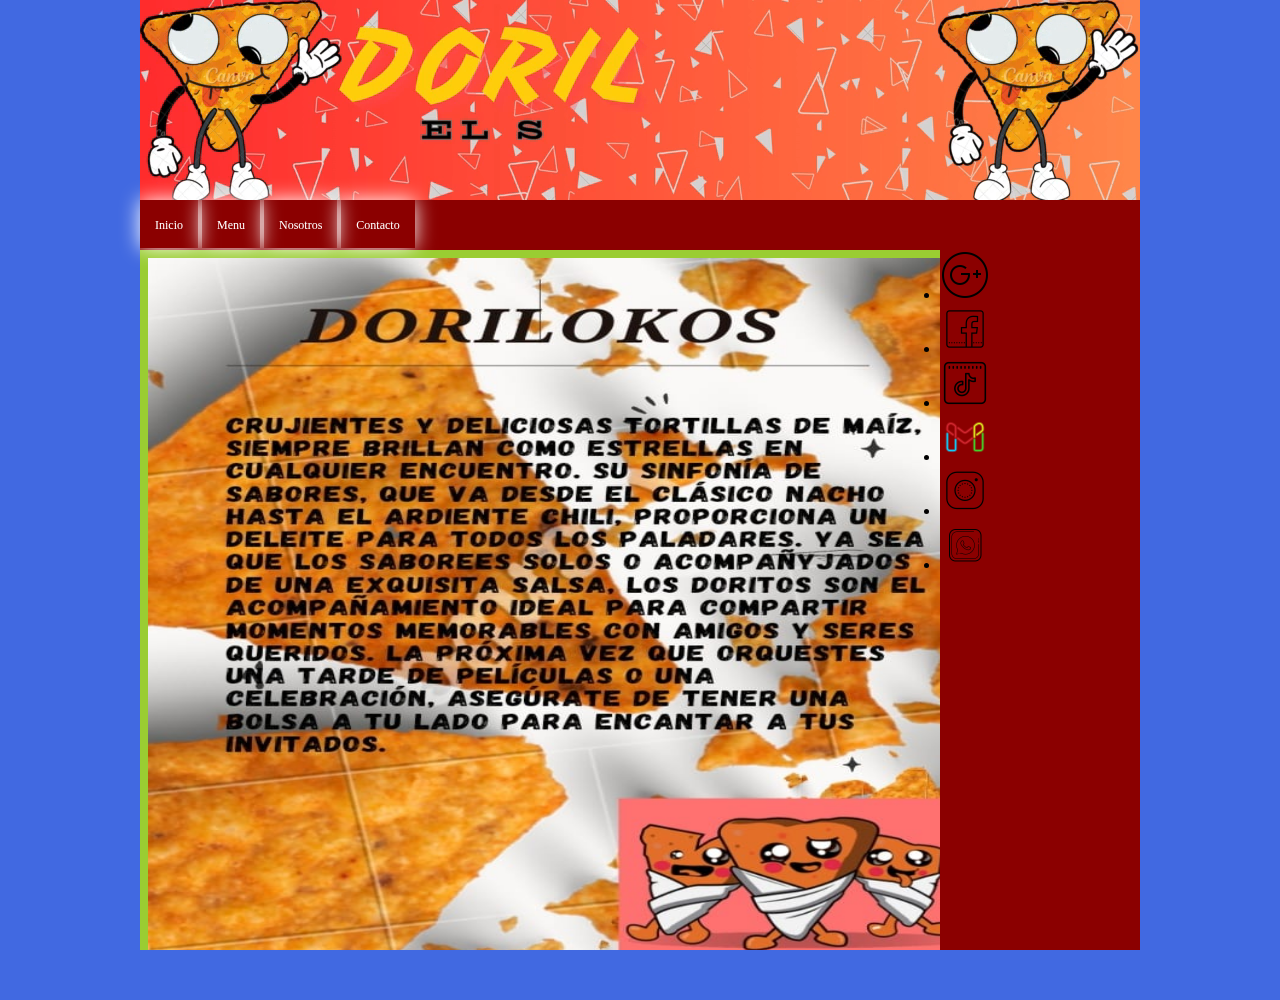
<file: Index.html>
<!DOCTYPE html>
<html>
<head>
	<meta charset="utf-8">
	<meta name="viewport" content="width=device-width, initial-scale=1">
  <link rel="stylesheet" type="text/css" href="misestilos.css">
	<title>--Dorilokos.com--</title>
</head>
<body>
	<header>
		<video src="dorilokos.mp4 " autoplay muted loop></video>
	</header>
	<nav>
		<ul>
			<li><a href="Inicio.html" target="contenido">Inicio</a></li>
			<li><a href="Menu.html"target="contenido">Menu</a></li>
      <li><a href="Nosotros.html"target="contenido">Nosotros</a></li>
      <li><a href="Contacto.html"target="contenido">Contacto</a></li>       
    </ul>
      </nav>
          <main>
              <article>
                <iframe src="Inicio.html" name="contenido" width="800px" height="700px"scrolling="no" frameborder="no"></iframe>
              </article>
              <aside>
                     <li><a href="http://google.com" target="_blank"class="google"><img src="google.png"></a></li>
                    <li><a href="http://facebook.com" target="_blank"class="face"><img src="face.png"></a></li>
                      <li><a href="http://tiktok.com" target="_blank"class="x"><img src="tiktok.png"></a></li>
                    <li><a href="http://gmail.com" target="_blank"class="gmail"><img src="gmail.png"></a></li>
                    <li><a href="http://instagram.com" target="_blank"class="instagram"><img src="instagram.png"></a></li>
                    <Li><a href="http://whatsapp.com" target="_blank"class="whatsapp"><img src="whatsapp.png"></a></li>
</file>
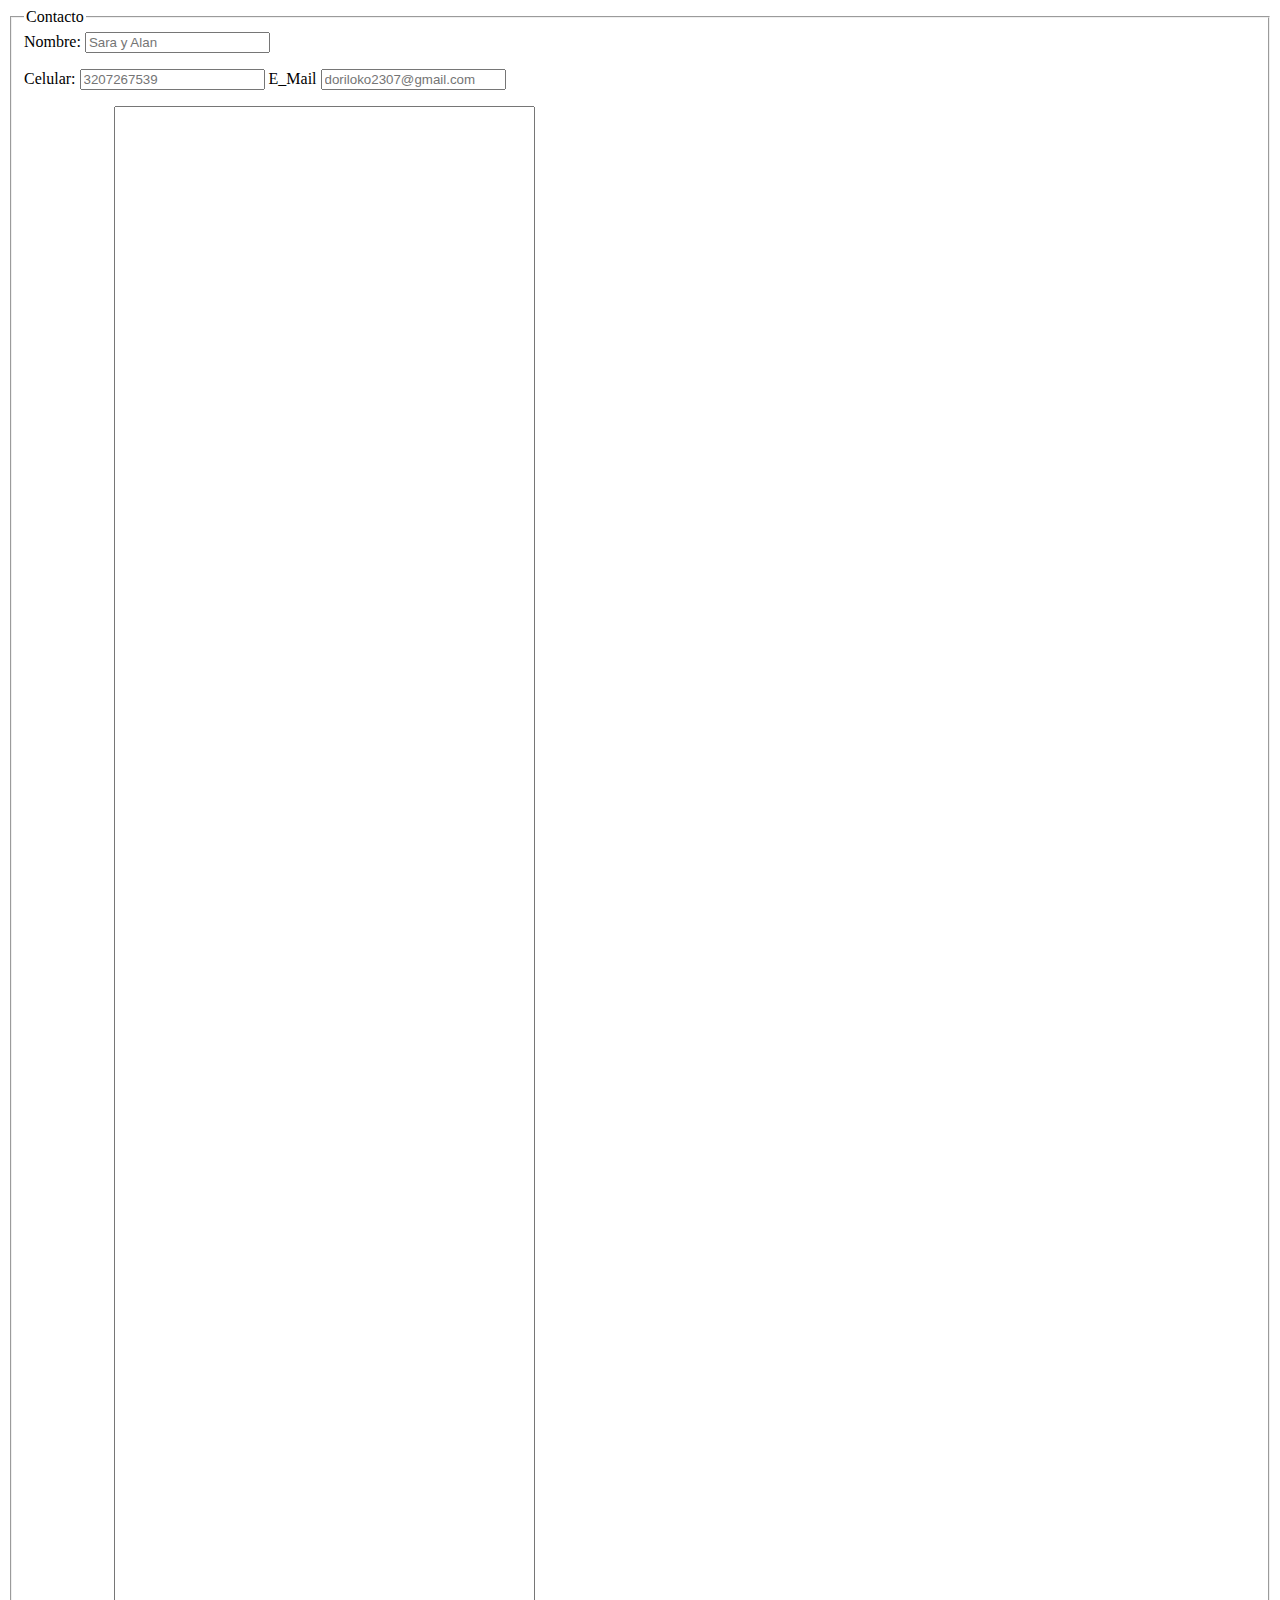
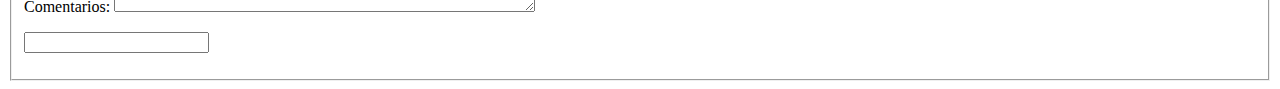
<file: Contacto.html>
<!DOCTYPE html>
<html>
<head>
	<meta charset="utf-8">
	<meta name="viewport" content="width=device-width, initial-scale=1">
	<title></title>
</head>
<body>
         <form>
          <fieldset>
           <legend>Contacto</legend>
           <label>Nombre:</label>
           <input type="text" name="" placeholder="Sara y Alan">
           <p>
              <label>Celular:</label>
              <input type="Number" name="" placeholder="3207267539">
                    <label>E_Mail</label>
              <input type="Email" name="" placeholder="doriloko2307@gmail.com">
           <p>
                    <label>Comentarios:</label>
                    <b>
                    <textarea cols="50" rows="100"></textarea>
                    <p>
                        <input type="sunmit" name="">

</body>
</html>
</file>
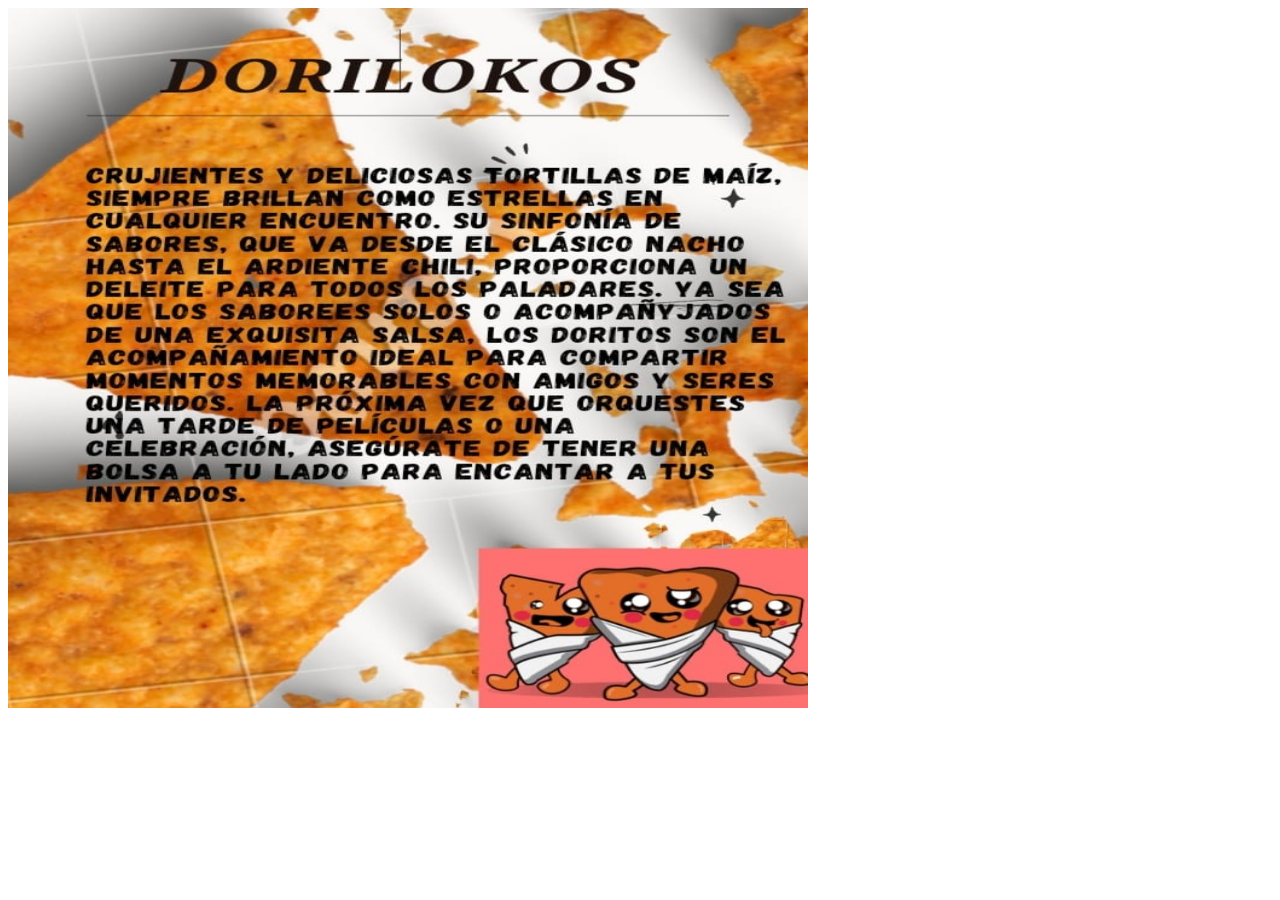
<file: Inicio.html>
<!DOCTYPE html>
<html>
<head>
	<meta charset="utf-8">
	<meta name="viewport" content="width=device-width, initial-scale=1">
	<title></title>
</head>
<body>
           <img src="inicio.png"width="800px" height="700">
       </div>
</body>
</html>
</file>
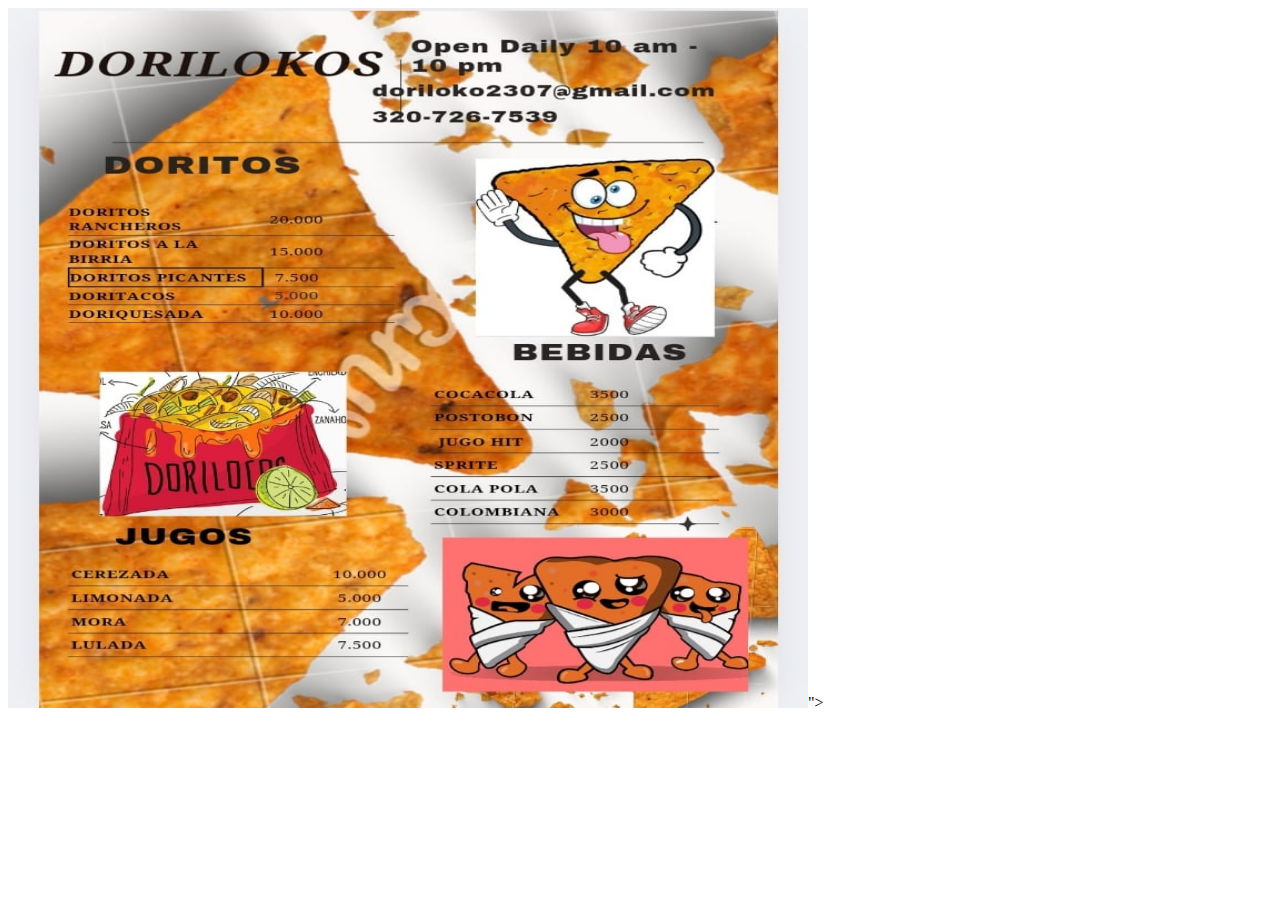
<file: Menu.html>
<!DOCTYPE html>
<html>
<head>
	<meta charset="utf-8">
	<meta name="viewport" content="width=device-width, initial-scale=1">
	<title></title>
</head>
<body>
	 <img src="menu.jfif"width="800px" height="700">">
	</body>
	</html>

	</div>  

</body>
</html>
</file>
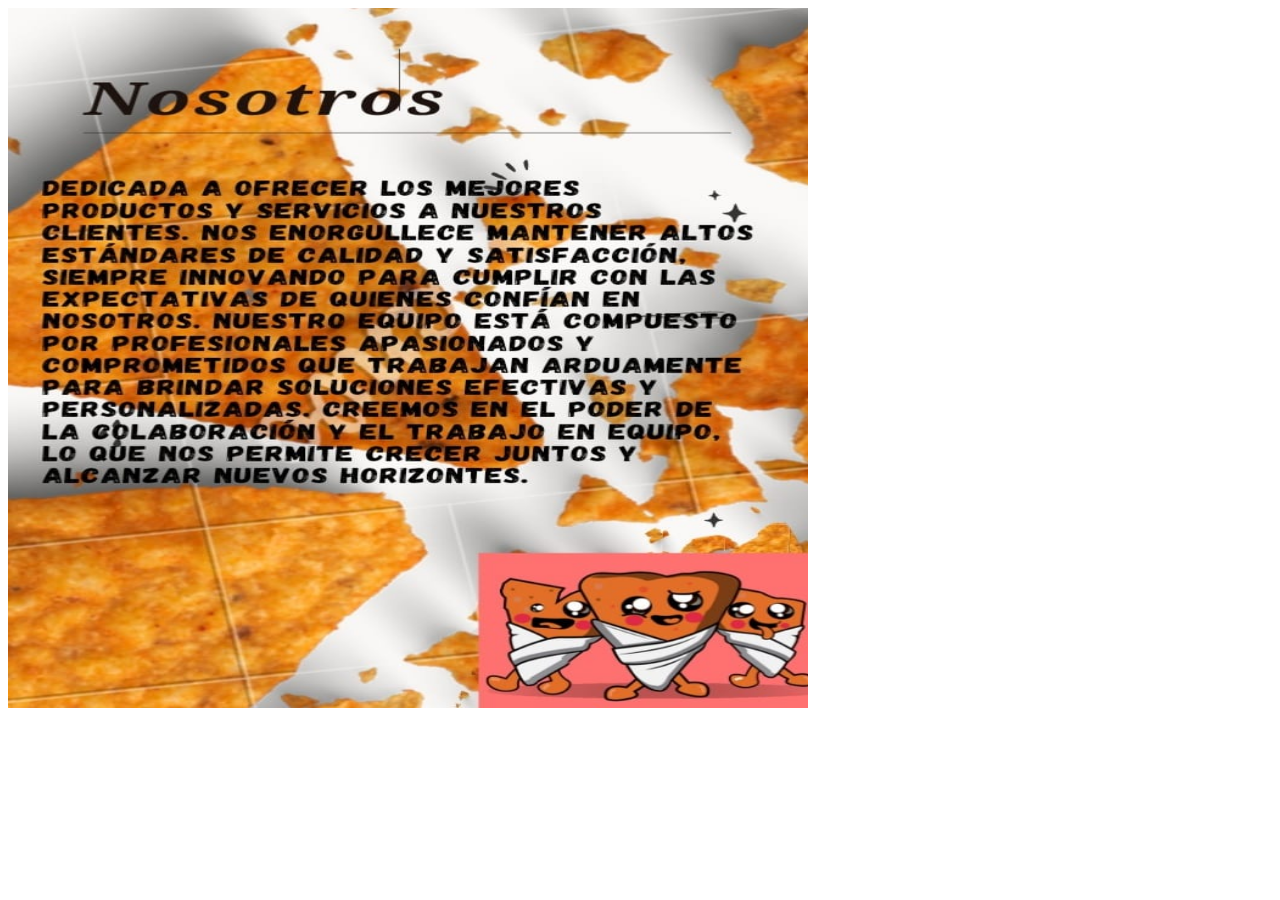
<file: Nosotros.html>
<!DOCTYPE html>
<html>
<head>
	<meta charset="utf-8">
	<meta name="viewport" content="width=device-width, initial-scale=1">
	<title></title>
</head>
<body>


	   <img src="nosotros.jfif"width="800px" height="700">

</body>
</html>
</file>
<file: misestilos.css>
*{
	padding: 0px;
	margin: 0px;
}

html{
	background-color:royalblue;
}

body{
	width: 1000px;
	height: 1000px;
	background-color:;
	margin: auto;
}
header{
	width: 1000px;
	height: 200px;
	background-color: royalblue;
}
nav{
	width: 1000px;
	height: 50px;
	background-color: darkred;
}
main{
	width: 1000px;
	height: 700px;
	
}
article{
	height: 700px;
	width: 800px;
	background-color: yellowgreen;
	float: left;
}
aside{
	height: 700px;
	width: 200px;
	background-color:darkred;
	float: left;
}
footer{
	height:50px;
	width:1000px;
	background-color: darkred;
}

nav a{
	text-decoration: none;
	color: inherit;
	font-size: 12px;
	font-family: tahoma;
}

nav li{
	display: inline-block;
	padding: 15px 15px;
	box-shadow: 0 0 20px #fff;
	color: #fff;
}

nav li:hover{
	background-color: #F6CEEC;
	color: #000;
	box-shadow: 0 0 20px #000;
	transition: 1s;
}
nav ul{
	text-align: left;
}

/*Redes Sociales*/

.iconosredes{
	display: inline-block;
	
	margin-top: 5px;
	margin-left: 2px;
	border: 50%;

	transition: all 0.5s;
}

.iconosredes:hover:nth-child(1){
	background-color:#1877f2 ;
	box-shadow: 0 0 20px #fff;
}

.iconosredes:hover:nth-child(2){
    background-color: #2ECC71; 
    box-shadow: 0 0 20px #fff;
}
.iconosredes:hover:nth-child(3){
    background-color: #9B59B6;
    box-shadow: 0px 0px 20px #fff;
}
.iconosredes:hover:nth-child(4){
    background-color: #AED6F1;
    box-shadow: 0 0 20px #fff;
 }
    .iconosredes:hover:nth-child(5){
    background-color: #FEF9E7;
 box-shadow: 0 0 20px #fff;
}
</file>
